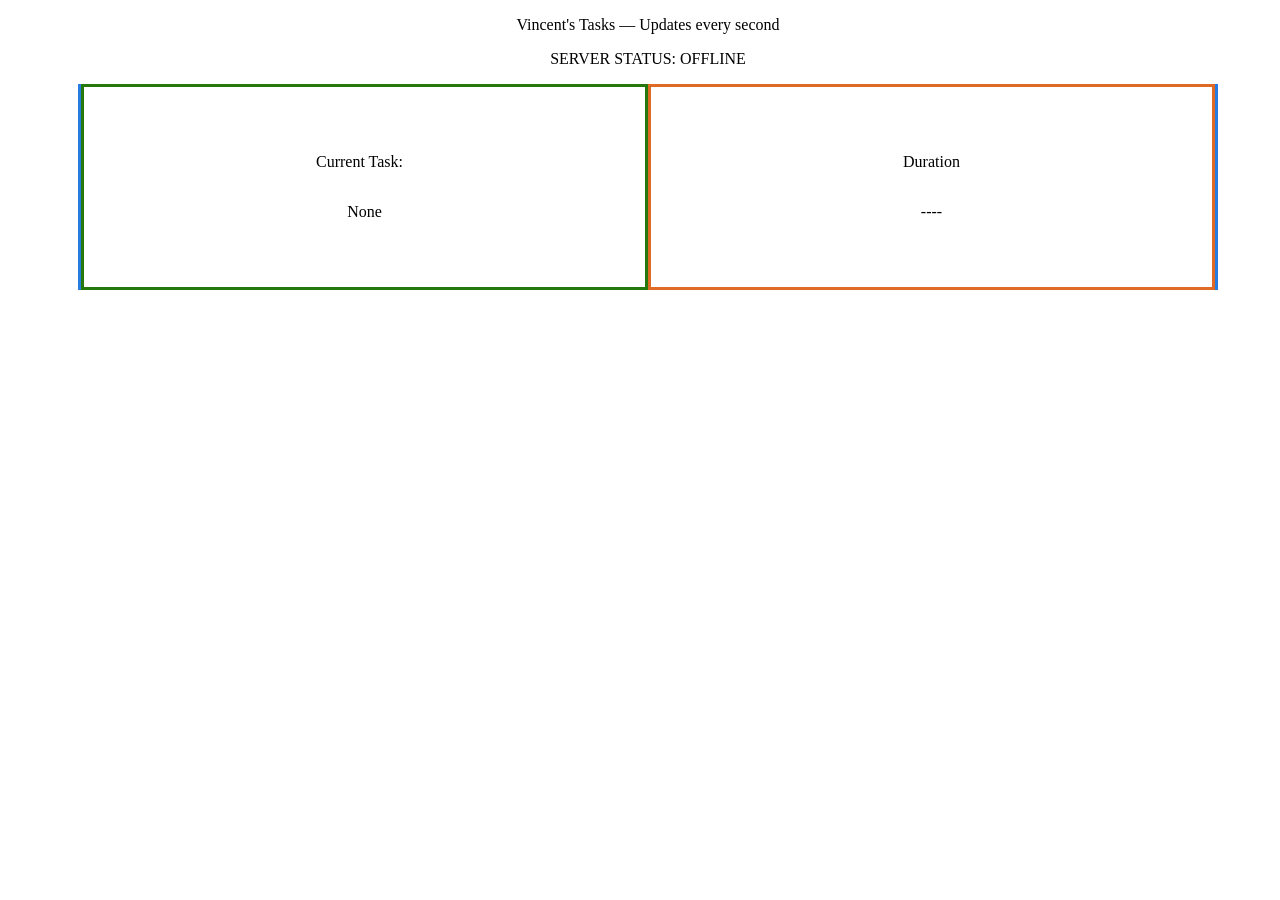
<file: index.html>
<!DOCTYPE html>
<html lang="en">

<head>
    <meta charset="UTF-8">
    <meta name="viewport" content="width=device-width, initial-scale=1.0">
    <title>Vinny Tracker</title>
    <meta name="description" content="Vinny Tracker">
    <meta name="author" content="Vincent">
    <!-- Open Graph for social sharing -->
    <meta property="og:title" content="Vinny Tracker">
    <meta property="og:type" content="website">
    <meta property="og:description" content="A simple HTML5 boilerplate template.">
    <meta property="og:image" content="image.png">
    <!-- CSS -->
    <link rel="stylesheet" href="styles.css">
</head>

<body>
    <header>
    </header>
    <main>
        <div id="container">
            <p id="title">Vincent's Tasks — Updates every second</p>
            <p id="status">SERVER STATUS: OFFLINE</p>
            <div id="reports"> 
                <div id="task-container">
                    <p id="task-label">Current Task: </p>
                    <p id="curr-task">None</p>
                </div>
                <div id="information-container">
                    <div id="duration-container">
                        <p id="duration-label">Duration</p>
                        <p id="duration">----</p>
                    </div>
                    <div >

                    </div>
                </div>
            </div>
            <div id="">

            </div>
        </div>
    </main>
    <footer>
    </footer>
    <!-- JavaScript -->
    <script>
        const ws = new WebSocket('https://omission-scrap-crushing.ngrok-free.dev')
        const task = document.getElementById('curr-task')
        const status = document.getElementById('status')
        const duration = document.getElementById('duration')

        ws.onopen = () => {
            status.textContent = "SERVER STATUS: ONLINE"
        }

        ws.onclose = () => {
            status.textContent = "SERVER STATUS: OFFLINE"
        }

        ws.onerror = () => {
            status.textContent = "SERVER STATUS: ERROR"
        }

        ws.onmessage = (event) => {
            const data = JSON.parse(event.data)
            console.log(data.window, data.date, data.time)
            
            task.textContent = `${data.window} - ${data.date} - ${data.time}`
            duration.textContent = `${data.duration}`
        }

    </script>
</body>

</html>
</file>
<file: styles.css>
html, body, main {
    width: 100%;
}

#container {
    margin: 10px;
    text-align: center;
    justify-content: center;
    align-items: center;
}

#reports {
    display: flex;
    flex-direction: row;
    justify-content: center;
    align-items: center;
    height: 200px;
    border: 3px solid rgb(38, 124, 223);
    width: 90%;
    margin: 0 auto;
}

#task-container { 
    display:flex;
    border: 3px solid rgb(37, 121, 12);
    width: 100%;
    height: 100%;
    
    flex-direction: column;
    justify-content: center;
    align-items: center;
    margin: 0 auto;
}

#task-label {
    margin-right: 10px;
}

#information-container {
    display:flex;
    border: 3px solid rgb(223, 106, 38);
    width: 100%;
    height: 100%;
}

#duration-container {
    display: flex;

    flex-direction: column;
    justify-content: center;
    align-items: center;
    margin: 0 auto;
}
</file>
